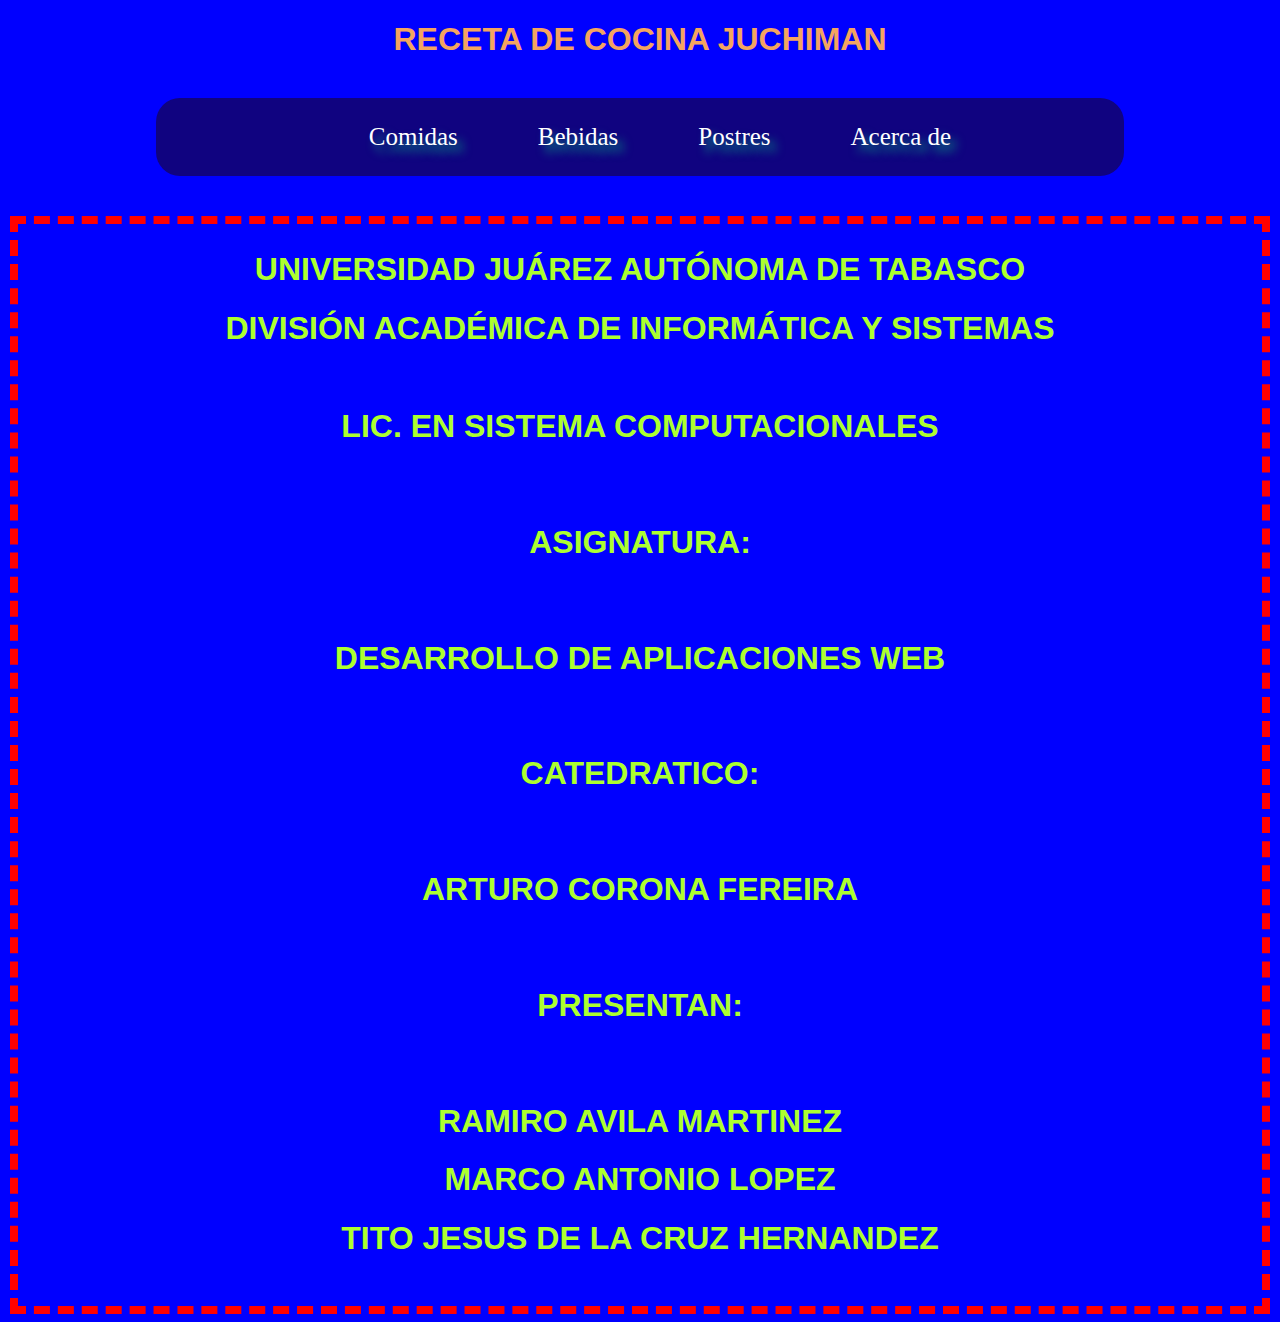
<file: primer parcial desarollo/acercade.html>
<!DOCTYPE html>
<html>
    
<head>
	<meta charset="utf-8">
	<meta http-equiv="X-UA-Compatible" content="IE=edge">
	 
    <title>Acerca de</title>
<link rel="stylesheet" href="css/cocina.css">
 
    </head>

<body>

  <header><h1>RECETA DE COCINA JUCHIMAN </h1></header>
     
    
<nav> 
    <ul>
 <li><a href="menu_comida.html">Comidas</a> </li>
    <li><a href="">Bebidas</a></li>
   <li><a href="">Postres</a></li> 
   <li><a href="acercade.html">Acerca de</a></li>
</ul>
</nav>
  
    
<fieldset>
    <article>
    
<center><h1>UNIVERSIDAD JUÁREZ AUTÓNOMA DE TABASCO </h1> </center>
<center><h1>DIVISIÓN ACADÉMICA DE INFORMÁTICA Y SISTEMAS  </h1> </center>

 
 
<br>
<center><h1>LIC. EN SISTEMA COMPUTACIONALES </h1>  </center>
         
        </br>
    
    <br>
<center><h1>ASIGNATURA:</h1>  </center>
</br>
    <br>
<center><h1>DESARROLLO DE APLICACIONES WEB</h1>  </center>
    </br>
 
<br>
<center><h1>CATEDRATICO: </h1>  </center>
 </br>
 <br>
<center><h1>ARTURO CORONA FEREIRA </h1>  </center>
</br>
<br>
<center><h1>PRESENTAN: </h1>  </center>
</br>
<br>
<center><h1>RAMIRO AVILA MARTINEZ </h1>  </center>
<center><h1>MARCO ANTONIO LOPEZ  </h1>  </center>
<center><h1>TITO JESUS DE LA CRUZ HERNANDEZ </h1>  </center>
</br>
 
</article>


</fieldset>


</body> 

</html>
</file>
<file: primer parcial desarollo/css/cocina.css>
h1  
{
    color:sandybrown;
font-family:cursive,sans-serif;
    text-align: center;
    
}
h1 span
{
    color:brown;
font-family:cursive,sans-serif;
    text-align: center;
    
}
 
 

body
{
    background-color: blue;
    
     
}

   nav ul li{
 display:inline-block;
 list-style:none; 
  padding: 5px 38px; 
     border :10 solid black;
   
 }

  nav ul li a{
      
text-shadow: 6px 7px 10px rgba(10,180,130,.9);
 text-decoration: none;
color: white;
 text-align: center;
      font-size: 25px;
 
 }
 footer,nav{
border-radius: 1.5em ;
background: #100380;
margin: 2.5em auto;
 max-width: 960px;
 padding: 0.25em;
     text-align: center;
 }  

  nav:hover{
      background: black;
      
      
 
 } 
  
img
{ 
    display: block;
    margin: auto; 
    
max-width:600px;
min-width:415px;
 
    
}
fieldset h1
{
      color:greenyellow;
font-family:cursive,sans-serif;
    text-align: center;
}
fieldset
{
    
    border: 8px dashed red;
}
p
{
    font-size: 20px;
    font-family: sans-serif;
    text-align: center;
}
.lista 
{
     
    font-family: fantasy;
    font-size: 24;
    text-align: center;
    color: aquamarine;
    list-style:none;
    align-self: center;
}
.tipo
{
    color: white;
    
}

.boty
{
    background: url(fondo.jpg);
    width: 750px;
    height: 550px;
     
    float: right;
        
}
</file>
